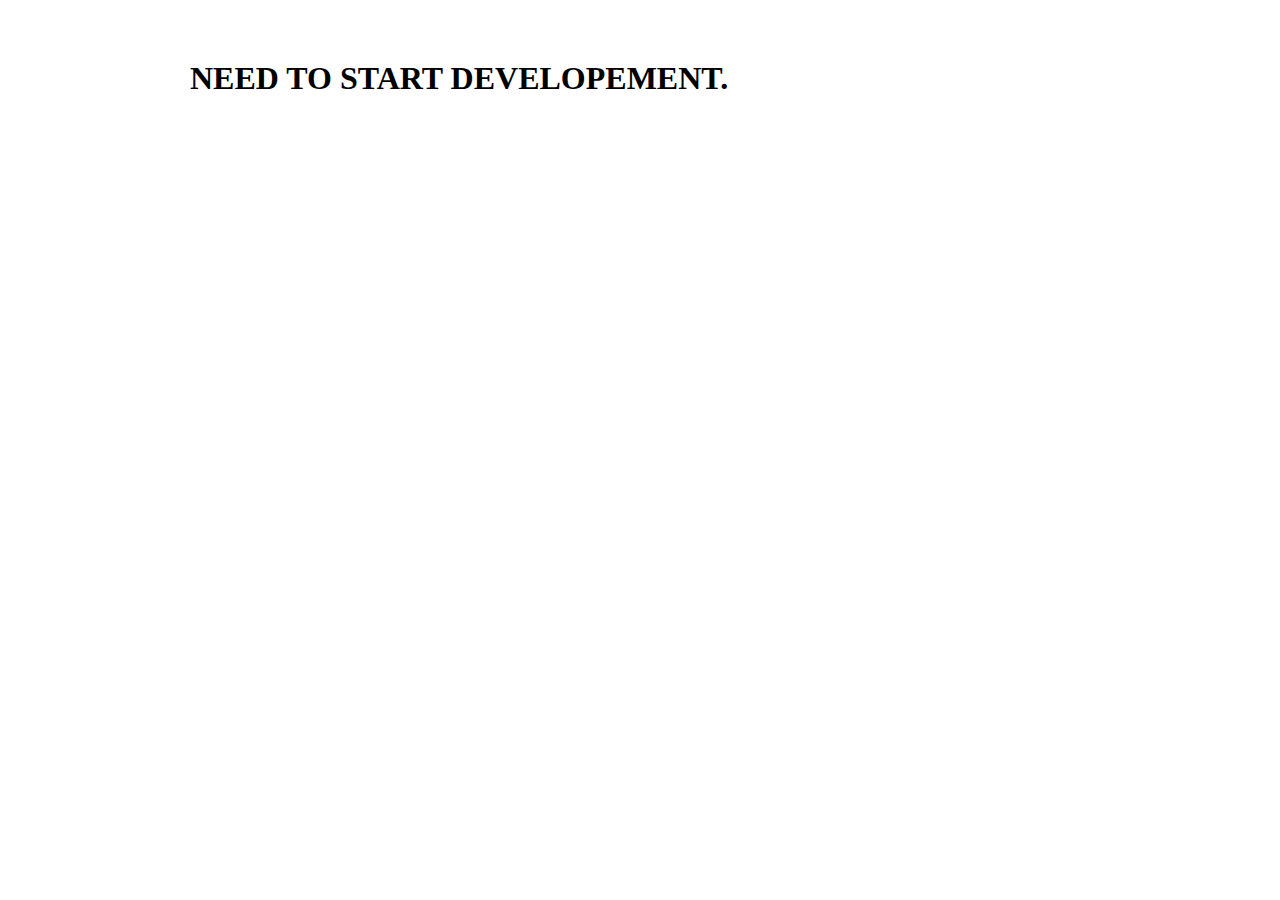
<file: index.html>
<!DOCTYPE html>
<html lang="en">
<head>
    <meta charset="UTF-8">
    <meta http-equiv="X-UA-Compatible" content="IE=edge">
    <meta name="viewport" content="width=device-width, initial-scale=1.0">
    <title>Document</title>
    <link rel="stylesheet" href="./L_style.css">
</head>
<body>
<H1>NEED TO START DEVELOPEMENT.</H1>
</body>
</html>
</file>
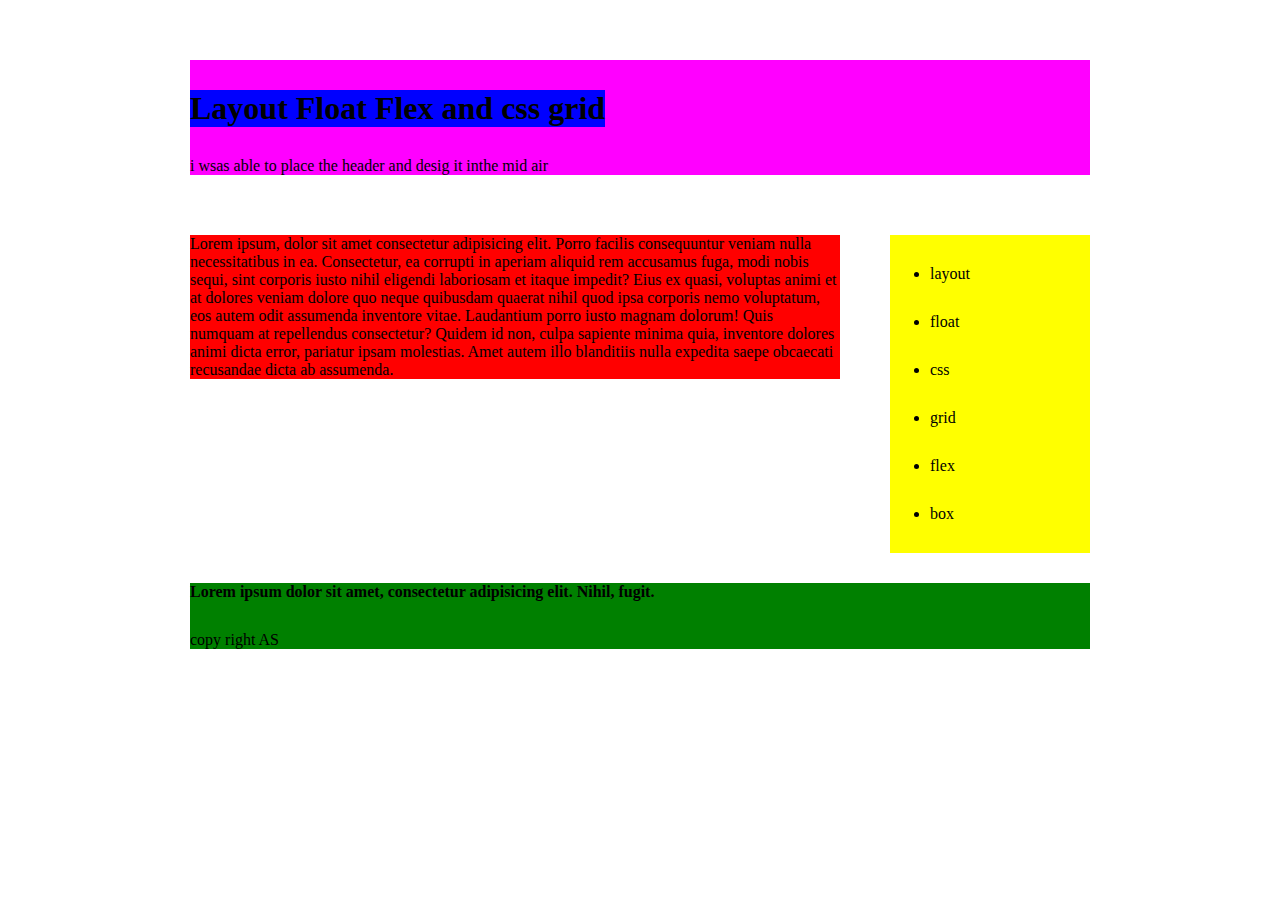
<file: L_index.html>
<!DOCTYPE html>
<html lang="en">
<head>
    <meta charset="UTF-8">
    <meta http-equiv="X-UA-Compatible" content="IE=edge">
    <meta name="viewport" content="width=device-width, initial-scale=1.0">
    <title>Document</title>
    <link rel="stylesheet" href="./L_style.css">
</head>
<body>
    <header class="main">  <h1 class="h1">Layout Float Flex and css grid </h1></header>
    <p class="para">Lorem ipsum, dolor sit amet consectetur adipisicing elit. Porro facilis consequuntur veniam nulla necessitatibus in ea. Consectetur, ea corrupti in aperiam aliquid rem accusamus fuga, modi nobis sequi, sint corporis iusto nihil eligendi laboriosam et itaque impedit? Eius ex quasi, voluptas animi et at dolores veniam dolore quo neque quibusdam quaerat nihil quod ipsa corporis nemo voluptatum, eos autem odit assumenda inventore vitae. Laudantium porro iusto magnam dolorum! Quis numquam at repellendus consectetur? Quidem id non, culpa sapiente minima quia, inventore dolores animi dicta error, pariatur ipsam molestias. Amet autem illo blanditiis nulla expedita saepe obcaecati recusandae dicta ab assumenda.</p>
</div><aside class="sider">
    <ul class="list">
        <li>layout </li>
        <li>float</li>
        <li>css</li>
        <li>grid</li>
        <li>flex</li>
        <li>box</li>
        
     </ul>
 </aside>
   <div><strong id="str"> Lorem ipsum dolor sit amet, consectetur adipisicing elit. Nihil, fugit.</strong>
    <footer class="dead"> copy right AS </footer>

</body>
</html>
</file>
<file: L_style.css>
*{
    color:;
    margin: 30px 0px;
}
body{
    width:900px;
    margin:auto;
}
.main{
    background-color: magenta;
}

.h1{
    background-color: blue;
  float: left;   
}

header::after{
    content:' i wsas able to place the header  and desig it inthe mid air ';
    display:block;
    clear:both;
    
}
.para{
    background-color: red;
    float:left;
    width:650px
}
.sider{
    float:right;
    width:200px;
    background-color: yellow;
}
div{
    clear:both;
    width:900;
    background-color: green;
}
</file>
